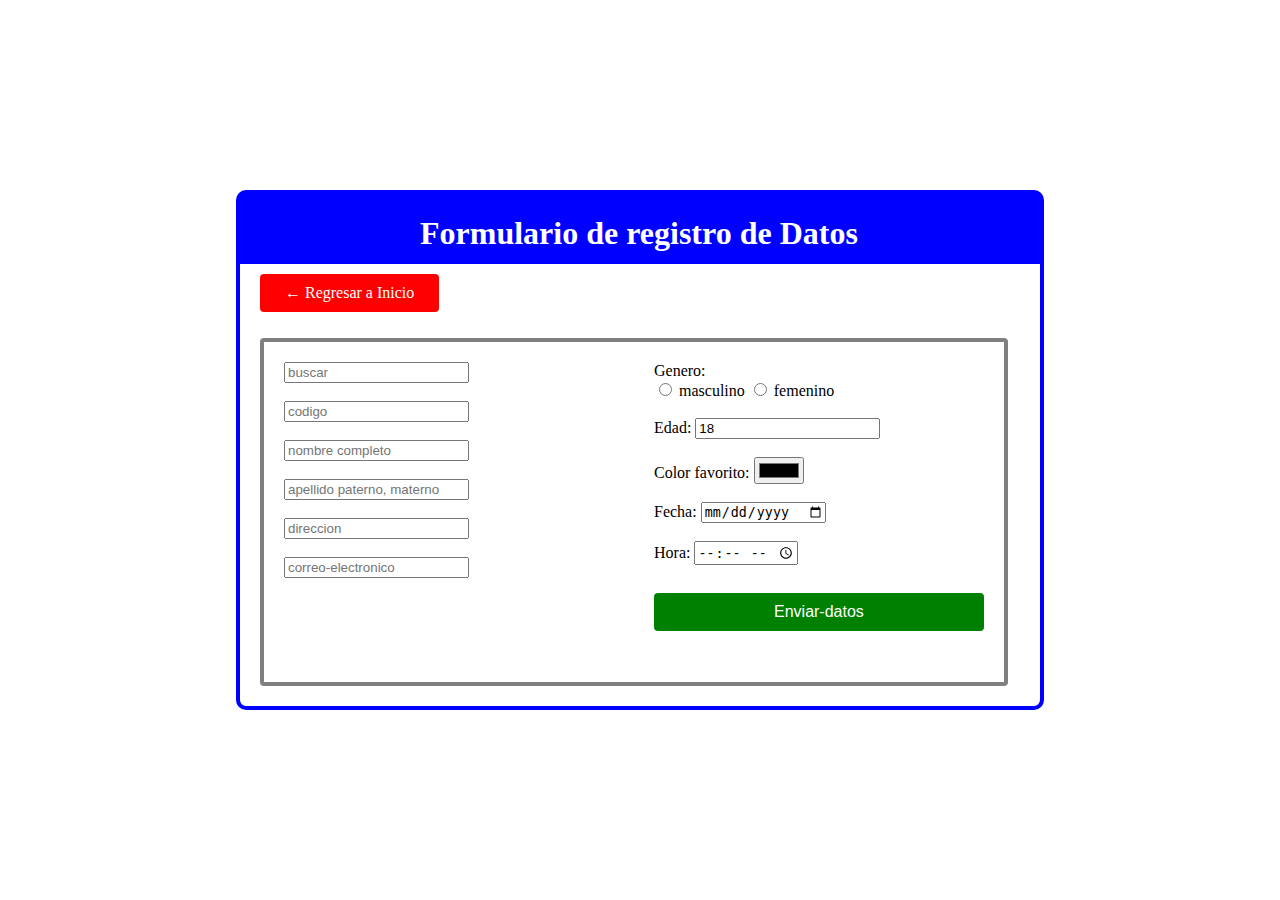
<file: formulario.html>
<!DOCTYPE html>
<html lang="en">
<head>
	<meta charset="UTF-8">
	<meta name="viewport" content="width=device-width, initial-scale=1.0">
	<title>Formulario-Ediquis</title>
	<link rel="stylesheet" href="css\cvestilo.css">
</head>
<body>
	<div class="contenedor_principal">
	  <div id="cabecera">

	  <h1 title="titulo">Formulario de registro de Datos</h1>
	  </div>
	  <a id="link" href="index.html">&larr; Regresar a Inicio</a><br><br><br>
          

        <div id="formulario">
          	
		  <form action="mensaje.html" method="get">
		  <div id="section">
		  	<input type="search" name="buscar" id="buscar" value="" placeholder="buscar"><br><br>
		  	<input type="text" name="codigo" id="codigo" value="" placeholder="codigo"><br><br>
		  	<input type="text" name="nombre" id="nombre" value="" placeholder="nombre completo"><br><br>
		  	<input type="text" name="apellido" id="apellido" value="" placeholder="apellido paterno, materno"><br><br>	
		  	<input type="text" name="direccion" id="direccion" value="" placeholder="direccion"><br><br>
		  	<input type="email" name="correo" id="correo" value="" placeholder='correo-electronico'><br>
	  	</div>
	  	<div id="section">
	  	
	  		<label for="">Genero:</label><br>
	 		<input type="radio" name="genero" value="M"> masculino
	 		<input type="radio" name="genero" value="F"> femenino
	        <br><br>
	        <label for="">Edad:</label>
	        <input type="number" name="edad"  value="18"> <br><br>
	        <label for="">Color favorito:</label>
	        <input type="color" name="color"><br><br>
	        <label for="">Fecha:</label>
	        <input type="date" name="fecha" value=""><br><br>
	        <label for=""> Hora:</label>
	        <input type="time" name="hora" value=""><br><br>

	        <input type="submit" value="Enviar-datos" >
	        
	  	</div>
	  	</form>
        </div>
	</div>
	
</body>
</html>
</file>
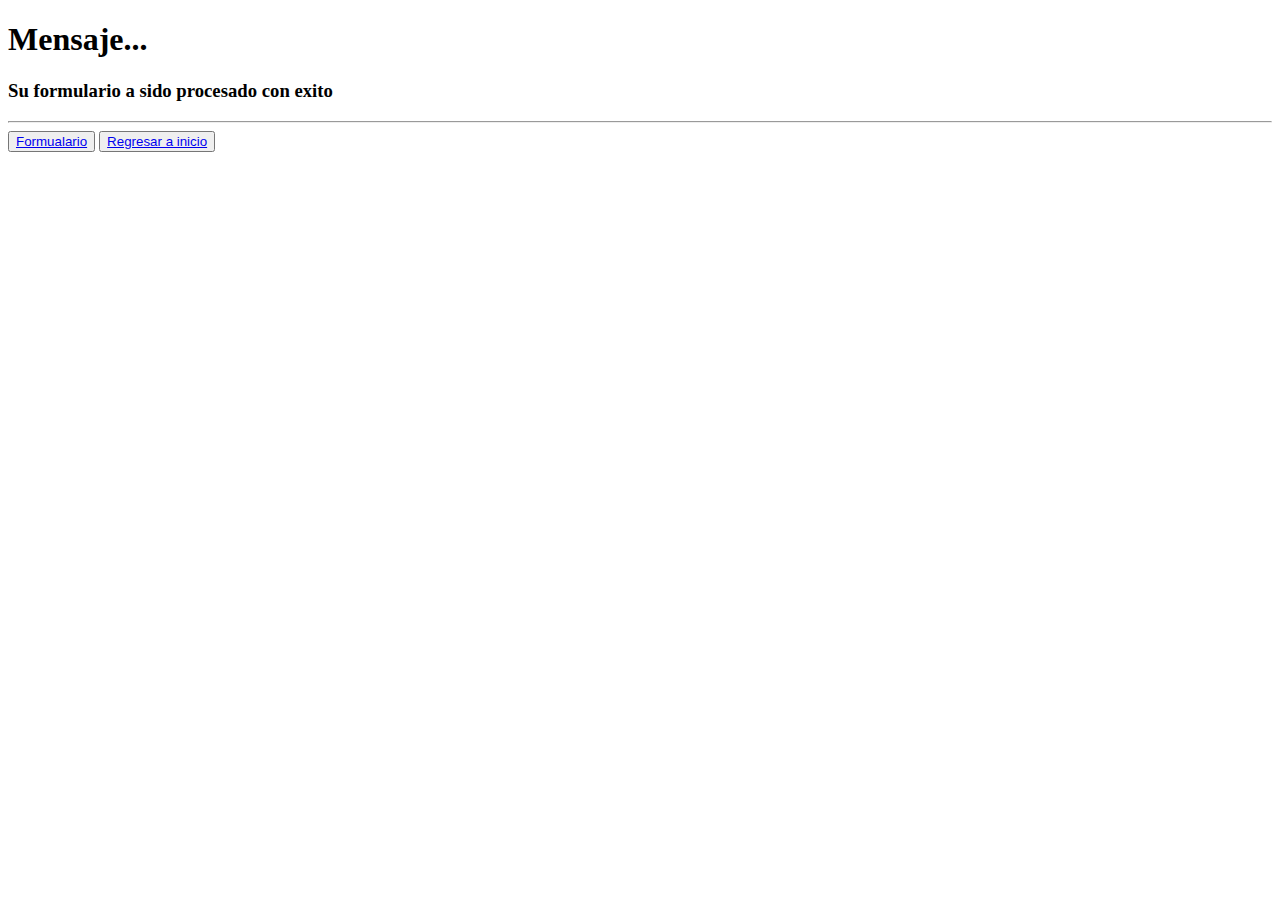
<file: mensaje.html>
<!DOCTYPE html>
<html lang="en">
<head>
	<meta charset="UTF-8">
	<meta name="viewport" content="width=device-width, initial-scale=1.0">
	<title>Document</title>
</head>
<body>
	<div class="contenido">

		<h1>Mensaje...</h1>

		<h3>Su formulario a sido procesado con exito</h3><hr>
		<button><a href="formulario.html">Formualario</a></button>
		<button><a href="index.html">Regresar a inicio</a></button>
	</div>
	
</body>
</html>
</file>
